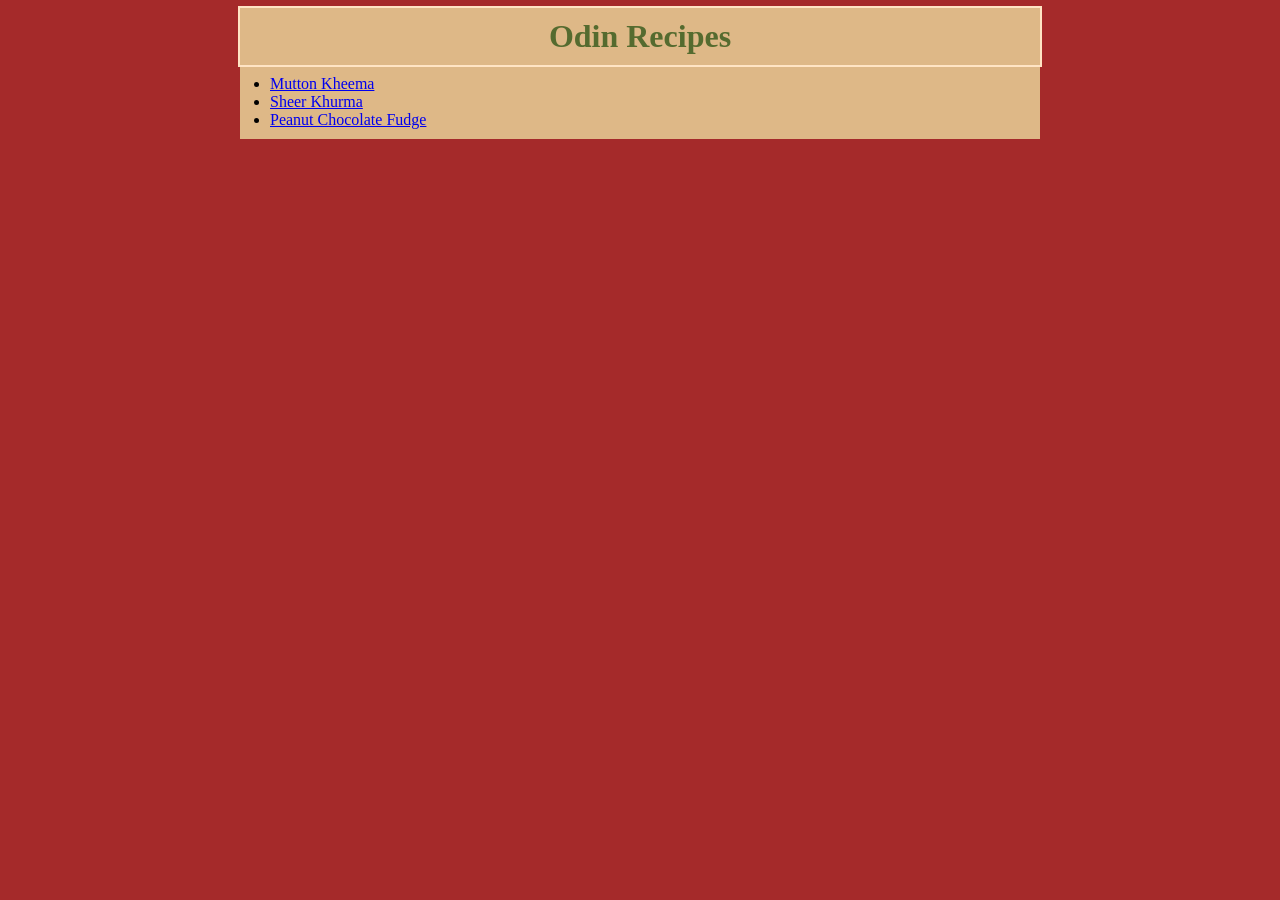
<file: index.html>
<!DOCTYPE html>
<htm lang="en">
    <head>
        <meta charset="UTF-8">
        <title>Odin Recipes</title>
        <link rel="stylesheet" href="styles.css">
    </head>
    <body>
        <h1 class="title">Odin Recipes</h1>
        <ul class="recipes">
            <li class="link"><a href="recipes/mutton_kheema.html">Mutton Kheema</a></li>
            <li class="link"><a href="recipes/sheer_khurma.html">Sheer Khurma</a></li>
            <li class="link"><a href="recipes/peanut_chocolate_fudge.html">Peanut Chocolate Fudge</a></li>
        </ul>
    </body>
</htm>
</file>
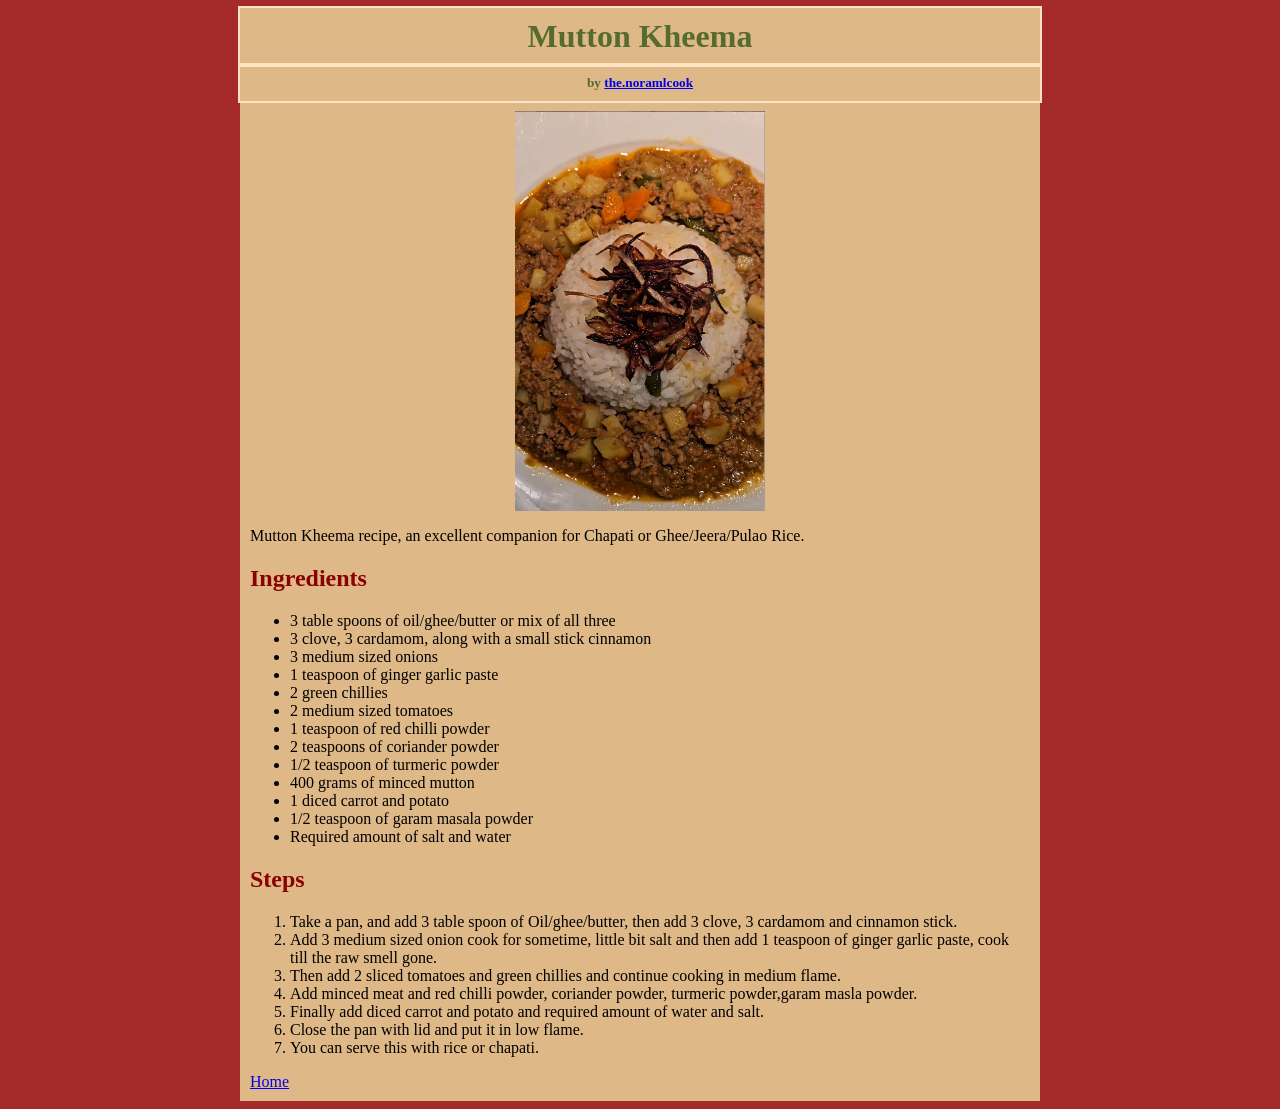
<file: recipes/mutton_kheema.html>
<!DOCTYPE html>
<html lang="en">
    <head>
        <meta charset="UTF-8">
        <title>Mutton Kheema</title>
        <link rel="stylesheet" href="../styles.css">
    </head>
    <body>
        <h1 class="title">Mutton Kheema</h1>
        <h5 class="title">by <a href="https://www.instagram.com/the.normalcook" target="_blank" rel="noreferrer">the.noramlcook</a></h5>
        <div>
            <img src="../images/mutton_kheema.png" alt="Mutton Kheema Picture" width="250" height="400">
            <p>Mutton Kheema recipe, an excellent companion for Chapati or Ghee/Jeera/Pulao Rice.</p>
            <h2 class="second-title">Ingredients</h2>
            <ul>
                <li>3 table spoons of oil/ghee/butter or mix of all three</li>
                <li>3 clove, 3 cardamom, along with a small stick cinnamon</li>
                <li>3 medium sized onions</li>
                <li>1 teaspoon of ginger garlic paste</li>
                <li>2 green chillies</li>
                <li>2 medium sized tomatoes</li>
                <li>1 teaspoon of red chilli powder</li>
                <li>2 teaspoons of coriander powder</li>
                <li>1/2 teaspoon of turmeric powder</li>
                <li>400 grams of minced mutton</li>
                <li>1 diced carrot and potato</li>
                <li>1/2 teaspoon of garam masala powder</li>
                <li>Required amount of salt and water</li>
            </ul>
            <h2 class="second-title">Steps</h2>
            <ol>
                <li>Take a pan, and add 3 table spoon of Oil/ghee/butter, then add 3 clove, 3 cardamom and cinnamon stick.</li>
                <li>Add 3 medium sized onion cook for sometime, little bit salt and then add 1 teaspoon of ginger garlic paste, cook till the raw smell gone.</li>
                <li>Then add 2 sliced tomatoes and green chillies and continue cooking in medium flame.</li>
                <li>Add minced meat and red chilli powder, coriander powder, turmeric powder,garam masla powder.</li>
                <li>Finally add diced carrot and potato and required amount of water and salt.</li>
                <li>Close the pan with lid and put it in low flame.</li>
                <li>You can serve this with rice or chapati.</li>
            </ol>
            <a href="../index.html">Home</a>
        </div>
    </body>
</html>
</file>
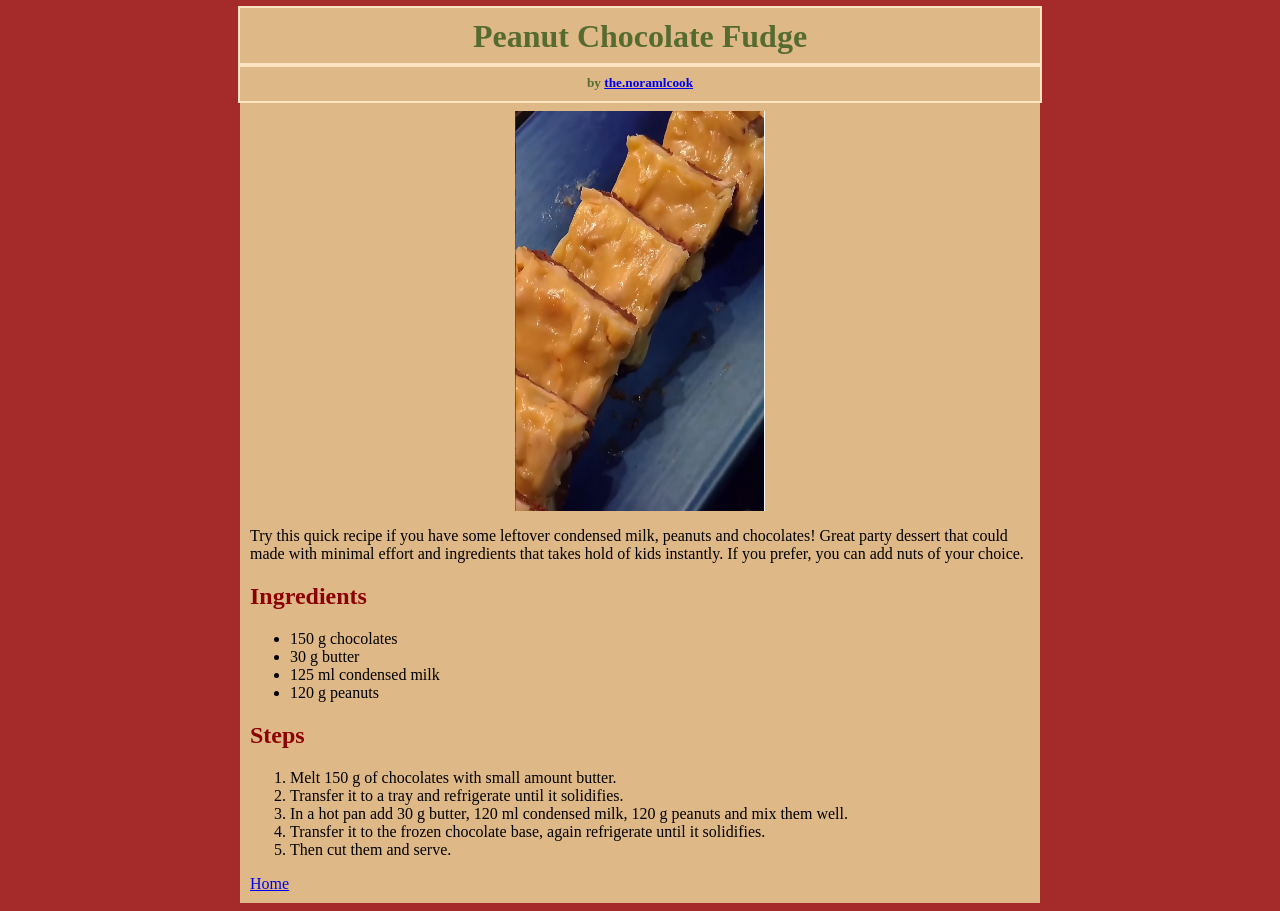
<file: recipes/peanut_chocolate_fudge.html>
<!DOCTYPE html>
<html lang="en">
    <head>
        <meta charset="UTF-8">
        <title>Peanut Chocolate Fudge</title>
        <link rel="stylesheet" href="../styles.css">
    </head>
    <body>
        <h1 class="title">Peanut Chocolate Fudge</h1>
        <h5 class="title">by <a href="https://www.instagram.com/the.normalcook" target="_blank" rel="noreferrer">the.noramlcook</a></h5>
        <div>
            <img src="../images/peanut_chocolate_fudge.png" alt="Peanut Chocolate Fudge" width="250" height="400">
            <p>Try this quick recipe if you have some leftover condensed milk, peanuts and chocolates! Great party dessert that could made with minimal effort and ingredients that takes hold of kids instantly. If you prefer, you can add nuts of your choice.</p>
            <h2 class="second-title">Ingredients</h2>
            <ul>
                <li>150 g chocolates</li>
                <li>30 g butter</li>
                <li>125 ml condensed milk</li>
                <li>120 g peanuts</li>
            </ul>
            <h2 class="second-title">Steps</h2>
            <ol>
                <li>Melt 150 g of chocolates with small amount butter.</li>
                <li>Transfer it to a tray and refrigerate until it solidifies.</li>
                <li>In a hot pan add 30 g butter, 120 ml condensed milk, 120 g peanuts and mix them well.</li>
                <li>Transfer it to the frozen chocolate base, again refrigerate until it solidifies.</li>
                <li>Then cut them and serve.</li>
            </ol>
            <a href="../index.html">Home</a>
        </div>
    </body>
</html>
</file>
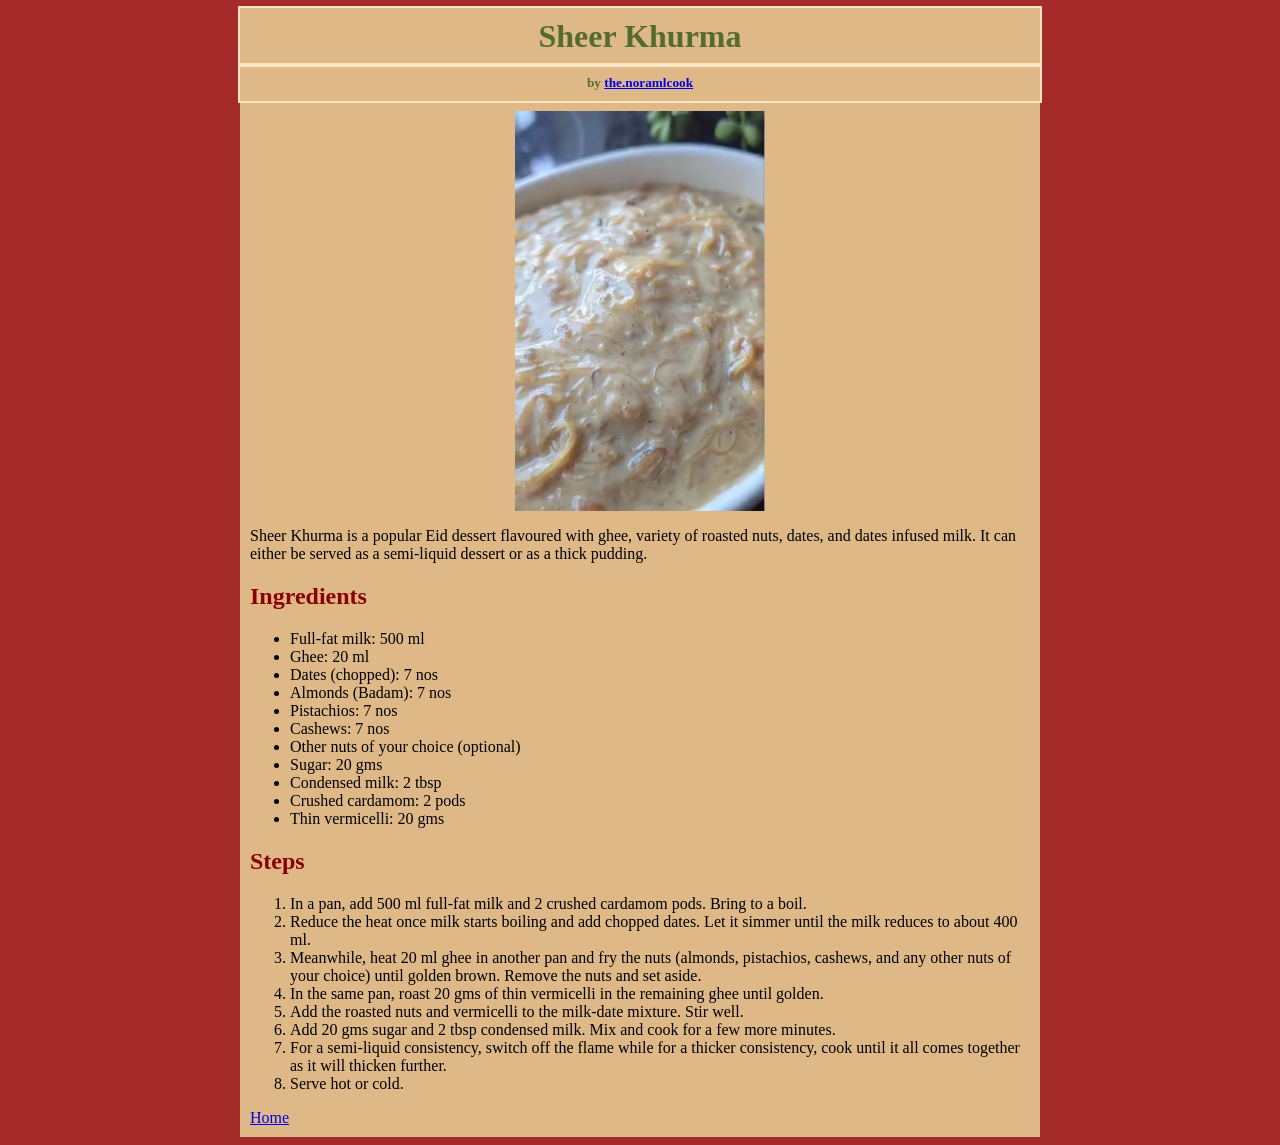
<file: recipes/sheer_khurma.html>
<!DOCTYPE html>
<html lang="en">
    <head>
        <meta charset="UTF-8">
        <title>Sheer Khurma</title>
        <link rel="stylesheet" href="../styles.css">
    </head>
    <body>
        <h1 class="title">Sheer Khurma</h1>
        <h5 class="title">by <a href="https://www.instagram.com/the.normalcook" target="_blank" rel="noreferrer">the.noramlcook</a></h5>
        <div>
            <img src="../images/sheer_khurma.png" alt="image of sheer khurma" width="250" height="400">
            <p>Sheer Khurma is a popular Eid dessert flavoured with ghee, variety of roasted nuts, dates, and dates infused milk. It can either be served as a semi-liquid dessert or as a thick pudding.</p>
            <h2 class="second-title">Ingredients</h2>
            <ul>
                <li>Full-fat milk: 500 ml</li>
                <li>Ghee: 20 ml</li>
                <li>Dates (chopped): 7 nos</li>
                <li>Almonds (Badam): 7 nos</li>
                <li>Pistachios: 7 nos</li>
                <li>Cashews: 7 nos</li>
                <li>Other nuts of your choice (optional)</li>
                <li>Sugar: 20 gms</li>
                <li>Condensed milk: 2 tbsp</li>
                <li>Crushed cardamom: 2 pods</li>
                <li>Thin vermicelli: 20 gms</li>
            </ul>
            <h2 class="second-title">Steps</h2>
            <ol>
                <li>In a pan, add 500 ml full-fat milk and 2 crushed cardamom pods. Bring to a boil.</li>
                <li>Reduce the heat once milk starts boiling and add chopped dates. Let it simmer until the milk reduces to about 400 ml.</li>
                <li>Meanwhile, heat 20 ml ghee in another pan and fry the nuts (almonds, pistachios, cashews, and any other nuts of your choice) until golden brown. Remove the nuts and set aside.</li>
                <li>In the same pan, roast 20 gms of thin vermicelli in the remaining ghee until golden.</li>
                <li>Add the roasted nuts and vermicelli to the milk-date mixture. Stir well.</li>
                <li>Add 20 gms sugar and 2 tbsp condensed milk. Mix and cook for a few more minutes.</li>
                <li>For a semi-liquid consistency, switch off the flame while for a thicker consistency, cook until it all comes together as it will thicken further.</li>
                <li>Serve hot or cold.</li>
            </ol>
            <a href="../index.html">Home</a>
        </div>    
    </body>
</html>
</file>
<file: styles.css>
* {
    font-family: Cambria, Cochin, Georgia, Times, 'Times New Roman', serif;
    box-sizing: border-box;
}

body {
    background-color: brown;
}

.title, .recipes, div {
    background-color: burlywood;
    width: 800px;
    margin: 0 auto;
    padding: 10px;
}

.title {
    text-align: center;
    outline: 2px solid bisque;
    color: darkolivegreen;
}

.link {
    margin-left: 20px;
}

img {
    display: block;
    margin: 0 auto;
}

.second-title {
    color: darkred;
}
</file>
